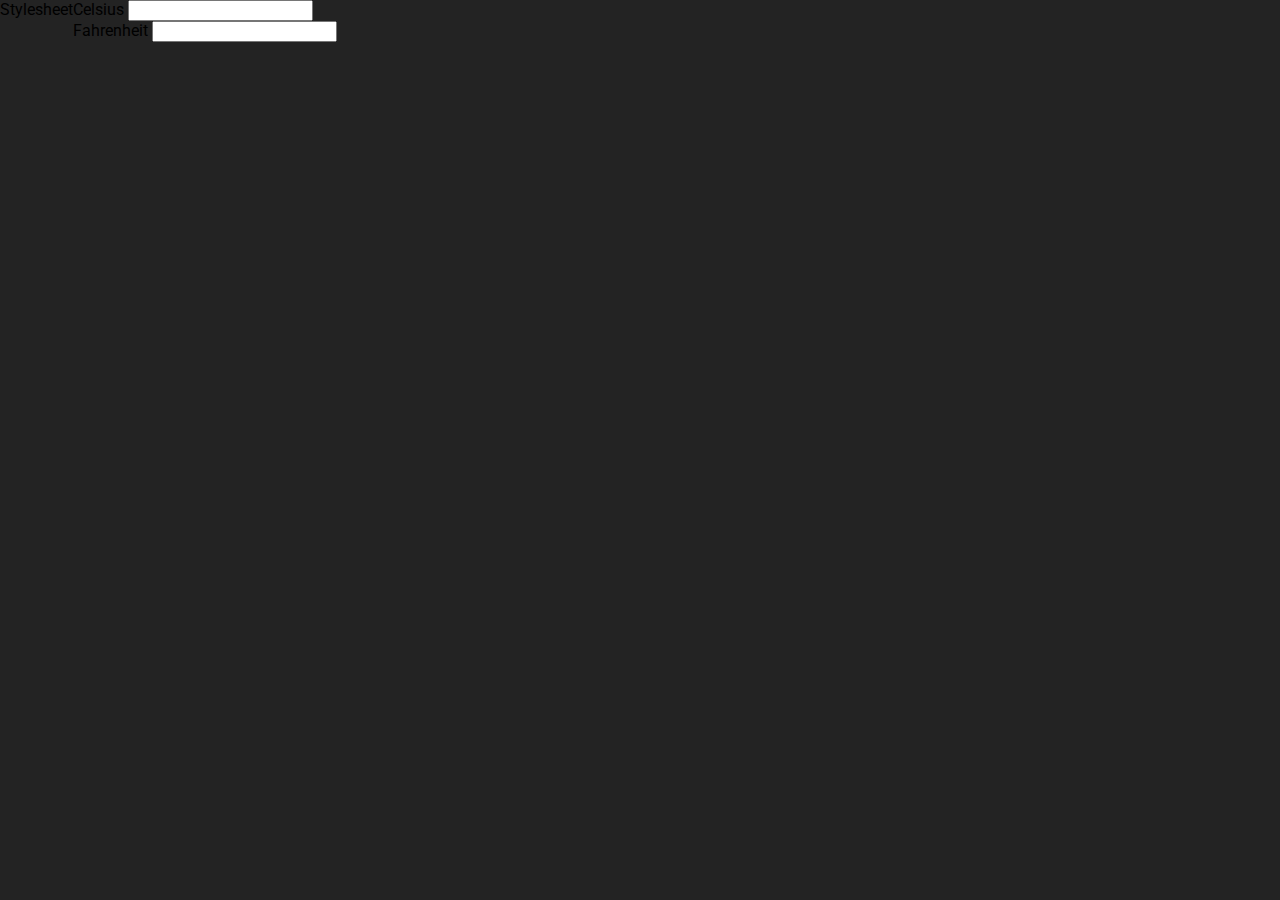
<file: index.html>
<!DOCTYPE html>
<html lang="en">
<head>
    <meta charset="UTF-8">
    <meta name="viewport" content="width=device-width, initial-scale=1.0">
    
</html>
<html lang="en">

    <title>Temperature Conversion</title>
    <!--Google font-->
    <link rel="preconnect" href="https://fonts.gstatic.com">
    <link href="https://fonts.googleapis.com/css2?family=Roboto+Mono:wght@500&display=swap" rel="stylesheet">
    Stylesheet
<link rel="stylesheet" href="style.css">
</head>
<body>
    <div class="wrapper">
        <div class="container">
            <label for="celsius">Celsius</label>
            <input type="number" id="celsius" oninput= "celToFar()">
        </div>
        <div class="container">
            <label for="fahrenheit">Fahrenheit</label>
            <input type="number" id="fahrenheit" oninput = "farToCel()">
        </div>
    </div>
    <script src="script.js"></script>
</body>
</html>
</file>
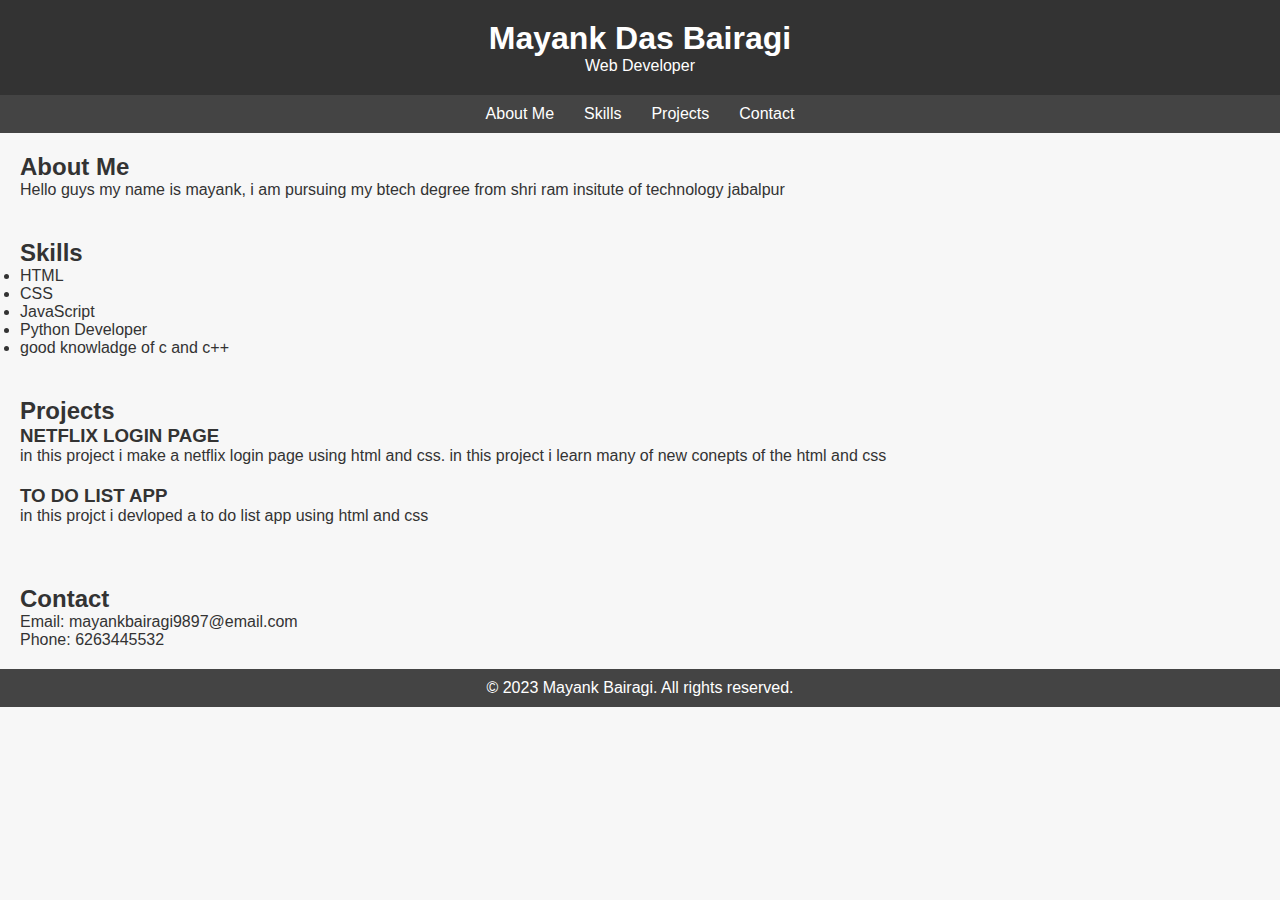
<file: web.html>
<!DOCTYPE html>
<html lang="en">

<head>
    <meta charset="UTF-8">
    <meta name="viewport" content="width=device-width, initial-scale=1.0">
    <link rel="stylesheet" href="web.css">
    <title>My Portfolio</title>
</head>

<body>
    <header>
        <h1>Mayank Das Bairagi</h1>
        <p>Web Developer</p>
    </header>
    <nav>
        <ul>
            <li><a href="#about">About Me</a></li>
            <li><a href="#skills">Skills</a></li>
            <li><a href="#projects">Projects</a></li>
            <li><a href="#contact">Contact</a></li>
        </ul>
    </nav>

    <section id="about">
        <h2>About Me</h2>
        <p>Hello guys my name is mayank, i am pursuing my btech degree from shri ram insitute of technology jabalpur</p>
    </section>

    <section id="skills">
        <h2>Skills</h2>
        <ul>
            <li>HTML</li>
            <li>CSS</li>
            <li>JavaScript</li>
            <li>Python Developer</li>
            <li>good knowladge of c and c++</li>
            <!-- Add more skills here -->
        </ul>
    </section>

    <section id="projects">
        <h2>Projects</h2>
        <div class="project">
            <h3>NETFLIX LOGIN PAGE</h3>
            <p>in this project i make a netflix login page using html and css. in this project i learn many of new
                conepts of the html and css</p>
        </div>
        <div class="project">
            <h3>TO DO LIST APP</h3>
            <p>in this projct i devloped a to do list app using html and css </p>
        </div>
        <!-- Add more projects here -->
    </section>

    <section id="contact">
        <h2>Contact</h2>
        <p>Email: mayankbairagi9897@email.com</p>
        <p>Phone: 6263445532</p>
    </section>

    <footer>
        <p>&copy; 2023 Mayank Bairagi. All rights reserved.</p>
    </footer>
</body>

</html>
</file>
<file: style.css>
@import url("https://fonts.googleapis.com/css?family=IBM+Plex+Sans&display=swap");
@import url("https://fonts.googleapis.com/css?family=Martel+Sans&display=swap");
@import url("https://fonts.googleapis.com/css?family=Roboto&display=swap");

body {
  margin: 0;
  padding: 0;
  flex-wrap: wrap;
  display: flex;
  font-family: "Roboto", sans-serif;

  background-color: rgba(8, 8, 8, 0.89);
}

.navbar {
  display: flex;
  flex-direction: row;
  position: relative;
  align-items: center;
  width: 100%;
  height: 50px;
  min-height: 100px;
  align-items: center;
  justify-content: space-between;
  background-color: transparent;
  align-self: center;
}

.navbar li {
  margin: 0 50px;
  list-style-type: none;
  display: flex;
  flex-direction: row;
}
.navbar li:nth-child(2) {
  margin-top: -10px;
  margin-right: 70px;
}
.logo img {
  width: 180px;
  display: flex;
  flex-direction: column;
  align-items: center;
  justify-content: center;
  align-self: center;
}

.logo {
  display: flex;
  flex-direction: column;
  align-items: center;
  justify-content: center;
  align-self: center;
}

.buttons {
  background-color: #e50914;
  padding: 7px 17px;
  color: white;
  display: flex;
  flex-direction: row;
  border-radius: 3px;
}

.main {
  width: 100%;
  margin-top: -100px;
  background-size: cover;
  align-items: center;
  overflow-x: hidden;
  justify-content: center;
  display: flex;
  background-position: center;
  min-height: 710px;
  background-image: linear-gradient(rgba(0, 0, 0, 0.8), rgba(0, 0, 0, 0.8)),
    url(https://assets.nflxext.com/ffe/siteui/vlv3/a1dc92ca-091d-4ca9-a05b-8cd44bbfce6a/f9368347-e982-4856-a5a4-396796381f28/RS-en-20191230-popsignuptwoweeks-perspective_alpha_website_large.jpg);
}

.area {
  color: white;
  display: inline-flex;
  flex-direction: column;
  align-items: center;
  justify-content: center;
  text-align: center;
  margin-top: 70px;
}

.area h1 {
  font-size: 60px;
  word-spacing: 15px;
  line-height: 75px;
}

.area h3 {
  margin-top: -30px;
  font-size: 27px;
  font-weight: normal;
}

.search {
  width: 150%;
  background-color: none;
  min-height: 80px;
  display: flex;
  flex-direction: row;
  align-items: center;
  justify-content: center;
  text-align: left;
  margin-top: 10px;
}

.box {
  width: 100%;
  min-height: 65px;
}

.try {
  display: inline-flex;
  flex-direction: row;
  align-items: center;
  justify-content: center;
  background-color: #e50914;
  min-height: 70px;
  width: 70%;
  font-size: 30px;
  text-transform: uppercase;
}

.area h4 {
  margin-top: 10px;
  font-weight: normal;
}
.container1 {
  width: 100%;
  min-height: 460px;
  background-color: black;
  margin-top: 10px;
  display: flex;
  flex-direction: row;
  align-items: center;
  justify-content: space-evenly;
  text-align: left;
}

.container1 img {
  display: flex;
  justify-content: center;
  flex-direction: row;
  object-fit: contain;
  object-position: center;
  align-self: center;

  max-width: 100%;
  height: 350px;
}

.container1 .image {
  display: flex;
  justify-content: center;
  flex-direction: row;
  align-items: center;
  align-self: center;
  object-fit: contain;
}

.text {
  color: white;
  display: flex;
  flex-direction: column;
  align-items: flex-start;
  justify-content: flex-start;
  align-self: center;
  align-content: center;
}
.text p {
  font-size: 1.5rem;
  margin-top: 5px;
}

.text h1 {
  font-size: 3.125rem;
}

.question {
  width: 100%;
  min-height: 950px;
  background-color: #000;
  margin-top: 10px;
  display: flex;
  flex-direction: column;
  align-items: center;
  justify-content: flex-end;
  text-align: center;
}

.question h1 {
  text-align: center;
  color: white;
  margin-bottom: 50px;
  text-align: center;
  font-size: 40px;
  display: flex;
  flex-direction: column;
  align-items: center;
  justify-content: center;
}

.quest {
  width: 51%;
  min-height: 75px;
  background-color: #303030;
  color: white;
  align-items: center;
  justify-content: space-between;
  display: flex;
  text-align: left;
  flex-direction: row;
  margin: 5px 0;
}

.quest .textbox {
  display: flex;
  text-align: left;

  flex-direction: row;
  align-items: center;
  justify-content: center;
  justify-items: center;
  align-self: center;
  font-size: 25px;
  margin: 0 30px;
  word-spacing: 5px;
  text-align: left;
}

.quest i {
  margin: 0 30px;
  font-size: 40px;
  color: rgb(255, 255, 255);
}

.quest:focus {
  background-color: red;
}

.search1 {
  width: 50%;
  background-color: none;
  min-height: 80px;
  display: flex;
  flex-direction: row;
  align-items: center;
  justify-content: center;
  text-align: left;
  margin-top: 10px;
}

.box1 {
  width: 100%;
  min-height: 65px;
}

.try1 {
  display: flex;
  flex-direction: row;
  align-items: center;
  justify-content: center;
  background-color: #e50914;
  min-height: 70px;
  width: 70%;
  color: white;
  font-size: 30px;
  margin: 50px 0;
  text-transform: uppercase;
}

.question h4 {
  color: white;
  margin-top: -20px;
  padding-bottom: 40px;
}

.footer {
  display: flex;
  flex-direction: column;
  width: 100%;
  min-height: 375px;
  background-color: black;
  margin-top: 10px;
  flex-wrap: wrap;
  align-items:center;
  justify-content:space-around;

}

.footercon {
  display: flex;
  flex-direction: row;
  width: 100%;
  justify-content: center;
  align-items: center;
  flex-wrap: wrap;
  min-height: 50px;
  background-color: transparent;
}

.footer .flex1 {
  color:#999;;
  justify-content:space-around;
  align-items:flex-start;
  display: flex;
  flex-direction:row;
  flex-wrap:wrap;
  width:100%;
  font-size: 17px;
  min-height: 30px;

}

.footer .flex1 h5 {
  align-self:flex-start;
}

.list1 {
  color: white;
  display: flex;
  flex-direction: column;
  flex-wrap: wrap;
  align-items: flex-start;
  justify-items: flex-start;
  align-self: center;
  justify-content: center;
  min-height:50px;
  font-size: 13px;
  padding: 0px 70px;
  text-align: left;
}

.list1 li {
  font-size: 13px;
  margin: 7px -10px;
  list-style-type: none;
  text-align: left;
  display: flex;
  flex-direction: column;
  flex-wrap: wrap;
  align-items: flex-start;
  justify-items: center;
  align-self: flex-start;
  justify-content: center;
}

.list1 li a {
  color: #999;
  text-decoration: none;
  font-size: 14px;
}

li a {
  font-size: 13px;
  text-align: center;
  color: #999;
}


.footertxt {
  color:white;
  display:flex;
  flex-direction:row;
  align-items:flex-end;
  justify-content: flex-end;
}

.end {
  width:100%;
  min-height:50px;
background-color: black;
justify-content:space-around;
align-items:flex-start;
display: flex;
flex-direction:row;
flex-wrap:wrap;
color:#999;
margin-top:-60px;
}

.end h2 {
  display:flex;
  flex-direction: row;
font-size:16px;
}

@media (min-width: 250px) and (max-width: 980px) {
  body {
    display: flex;
    flex-direction: column;
    flex-wrap: wrap;
  }
  .container1 {
    display: flex;
    flex-direction: column;
    justify-content: space-evenly;
    align-items: center;
    align-self: center;
  }

  .area h1 {
    font-size: 40px;
    line-height:60px;
  }

  .area h3 {
    margin-top: 10px;
  }

  .container1 img {
    width: 60%;
  }
  .navbar {
    display: flex;
    flex-direction: column;
    background-color: black;
    align-items: center;
    justify-content: center;
    padding: 0;
    min-height: 250px;
    margin-bottom: 30px;

  }



  .search {
    display: flex;
    flex-direction: column;
    margin: 30px;
    width: 50%;
    margin: 0 10px;
  }

  .box {
    width: 100%;
    margin-bottom: 20px;
    margin:30px;
  }

  .try {
    width: 200px;
    margin: 0 10px;
    font-size:17px;
    min-height:50px;
  }

  .search1 {
    display: flex;
    flex-direction: column;
    margin: 30px;
    width: 50%;
    margin: 0 10px;
    margin-bottom: 40px;
  }

h4 {
  color:white;
}

  .box1 {
    width: 100%;
    margin-bottom: 20px;
    margin:30px;
  }

  .try1 {
    width: 200px;
    margin: 0 10px;
    font-size:17px;
    min-height:50px;
  }
  .text {
    display: flex;
    flex-direction: column;
    justify-content: center;
    align-items: center;
    align-self: center;
    text-align: center;
    margin-left: 10px;
    margin-right: 10px;
  }

  .text h1 {
    font-size: 2rem;
    margin-left: 10px;
    margin-right: 10px;
  }

  .text p {
    font-size: 1.2rem;
    margin-left: 10px;
    margin-right: 10px;
  }

  .quest .textbox {
    font-size: 20px;
    margin-left: 10px;
    margin-right: 10px;
  }

  .quest {
    width: 80%;
    min-height: 75px;
    margin-left: 10px;
    margin-right: 10px;
  }
}
</file>
<file: web.css>
/* Reset some default styles */
body, h1, h2, h3, p, ul, li {
    margin: 0;
    padding: 0;
  }
  
  /* Basic styling */
  body {
    font-family: Arial, sans-serif;
    background-color: #f7f7f7;
    color: #333;
  }
  
  header {
    background-color: #333;
    color: #fff;
    text-align: center;
    padding: 20px;
  }
  
  nav ul {
    list-style: none;
    display: flex;
    background-color: #444;
    justify-content: center;
    padding: 10px 0;
  }
  
  nav li {
    margin: 0 15px;
  }
  
  nav a {
    color: #fff;
    text-decoration: none;
  }
  
  section {
    padding: 20px;
  }
  
  .project {
    margin-bottom: 20px;
  }
  
  footer {
    text-align: center;
    padding: 10px;
    background-color: #444;
    color: #fff;
  }
</file>
